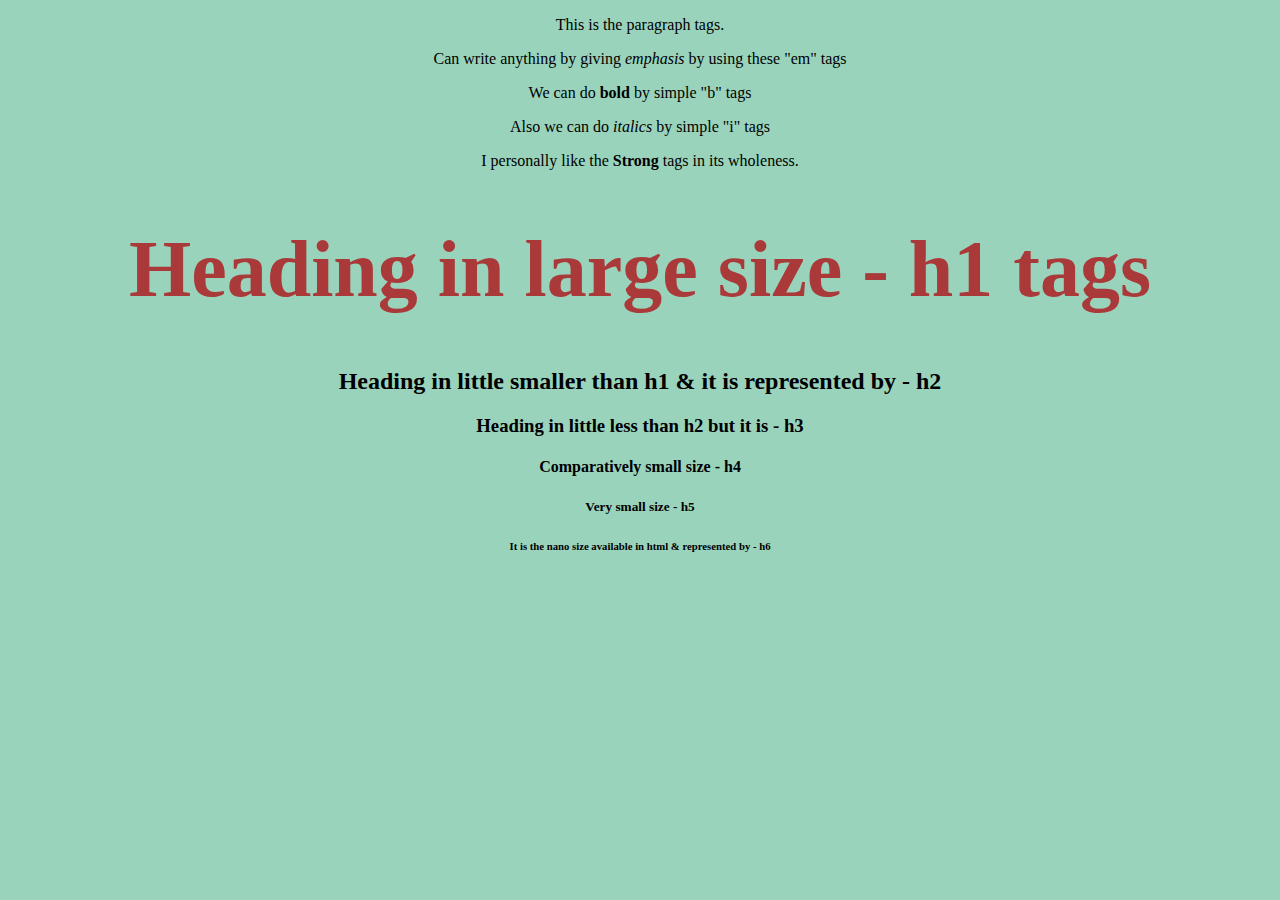
<file: Basics of HTML write up parameter.html>
<!DOCTYPE html>
<html lang="en" dir="ltr">
  <head>
    <meta charset="utf-8">
    <title>Basics Write Up Parameter</title>
    <link rel= "icon" href="CSS/favicon.ico">
    <link rel="stylesheet" href="CSS/style.css">
  </head>
  <body>
    <p>
      This is the paragraph tags.
      </p>

      <p>Can write anything by giving <em>emphasis</em> by using these "em" tags</p>

        <p>
          We can do <b>bold</b> by simple "b" tags
          </p>

          <p>
            Also we can do <i>italics</i> by simple "i" tags
            </p>

            <p>
              I personally like the <strong>Strong</strong> tags in its wholeness.
            </p>

            <h1>Heading in large size - h1 tags</h1>
            <h2>Heading in little smaller than h1 & it is represented by - h2</h2>
            <h3>Heading in little less than h2 but it is - h3</h3>
            <h4>Comparatively small size - h4</h4>
            <h5>Very small size - h5</h5>
            <h6>It is the nano size available in html & represented by - h6</h6>

  </body>
</html>
</file>
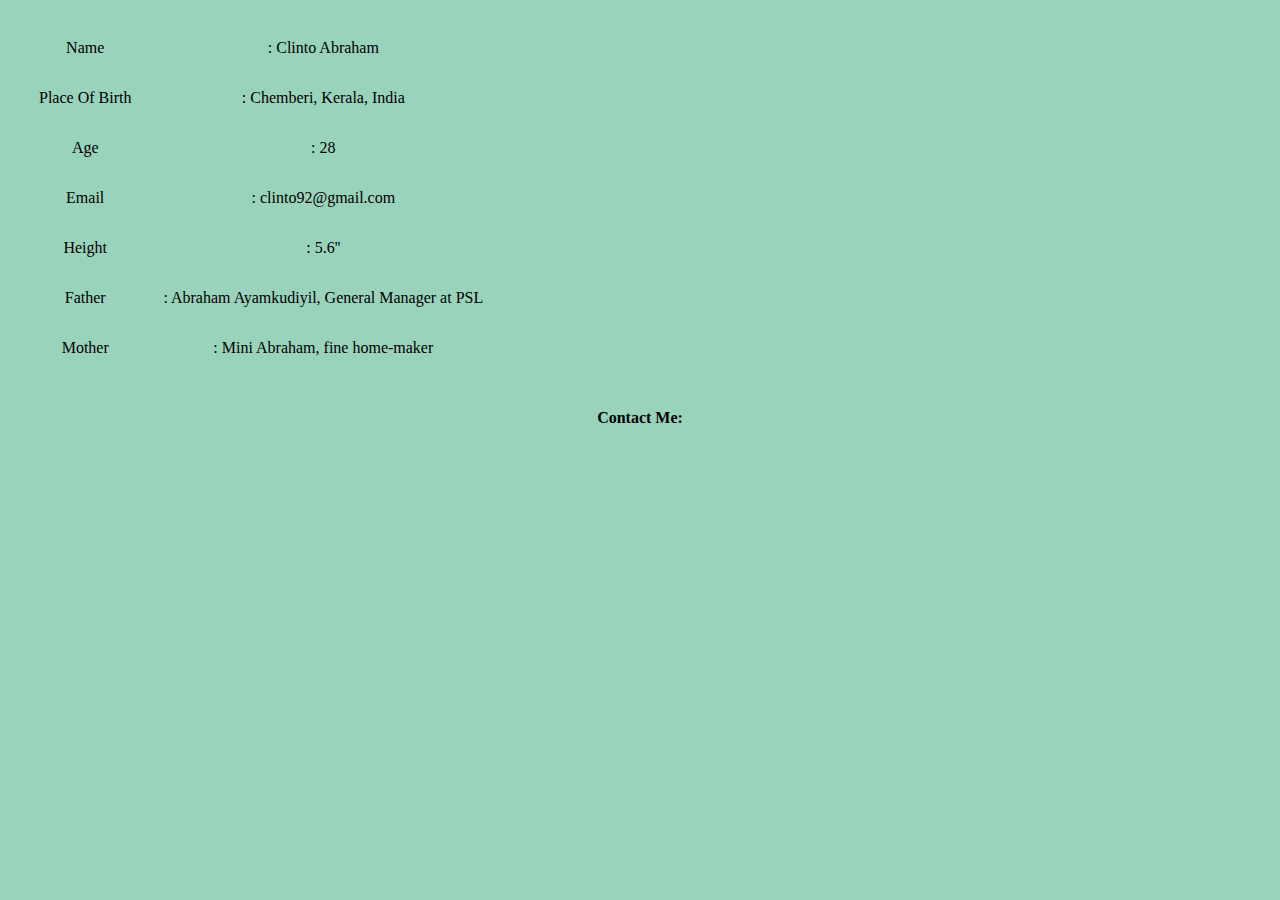
<file: Biodata.html>
<!DOCTYPE html>
<html lang="en" dir="ltr">
  <head>
    <meta charset="utf-8">
    <title>Biodata</title>
    <link rel= "icon" href="CSS/favicon.ico">
    <link rel="stylesheet" href="CSS/style.css">
  </head>
  <body>
    <table class="bioDataFont" cellspacing=30>
        <tbody>
           <tr>
             <td>Name</td>
             <td>: Clinto Abraham</td>
           </tr>
           <tr>
             <td>Place Of Birth</td>
             <td>: Chemberi, Kerala, India</td>
           </tr>
           <tr>
             <td>Age</td>
             <td>: 28</td>
           </tr>
           <tr>
             <td>Email</td>
             <td>: clinto92@gmail.com</td>
           </tr>
           <tr>
             <td>Height</td>
             <td>: 5.6''</td>
           </tr>
           <tr>
             <td>Father</td>
             <td>: Abraham Ayamkudiyil, General Manager at PSL</td>
           </tr>
           <tr>
             <td>Mother</td>
             <td>: Mini Abraham, fine home-maker</td>
           </tr>

        </tbody>
    </table>
    <h4>Contact Me:</h4>

    <form class="" action="index.html" method="post">

    </form>
  </body>
</html>
</file>
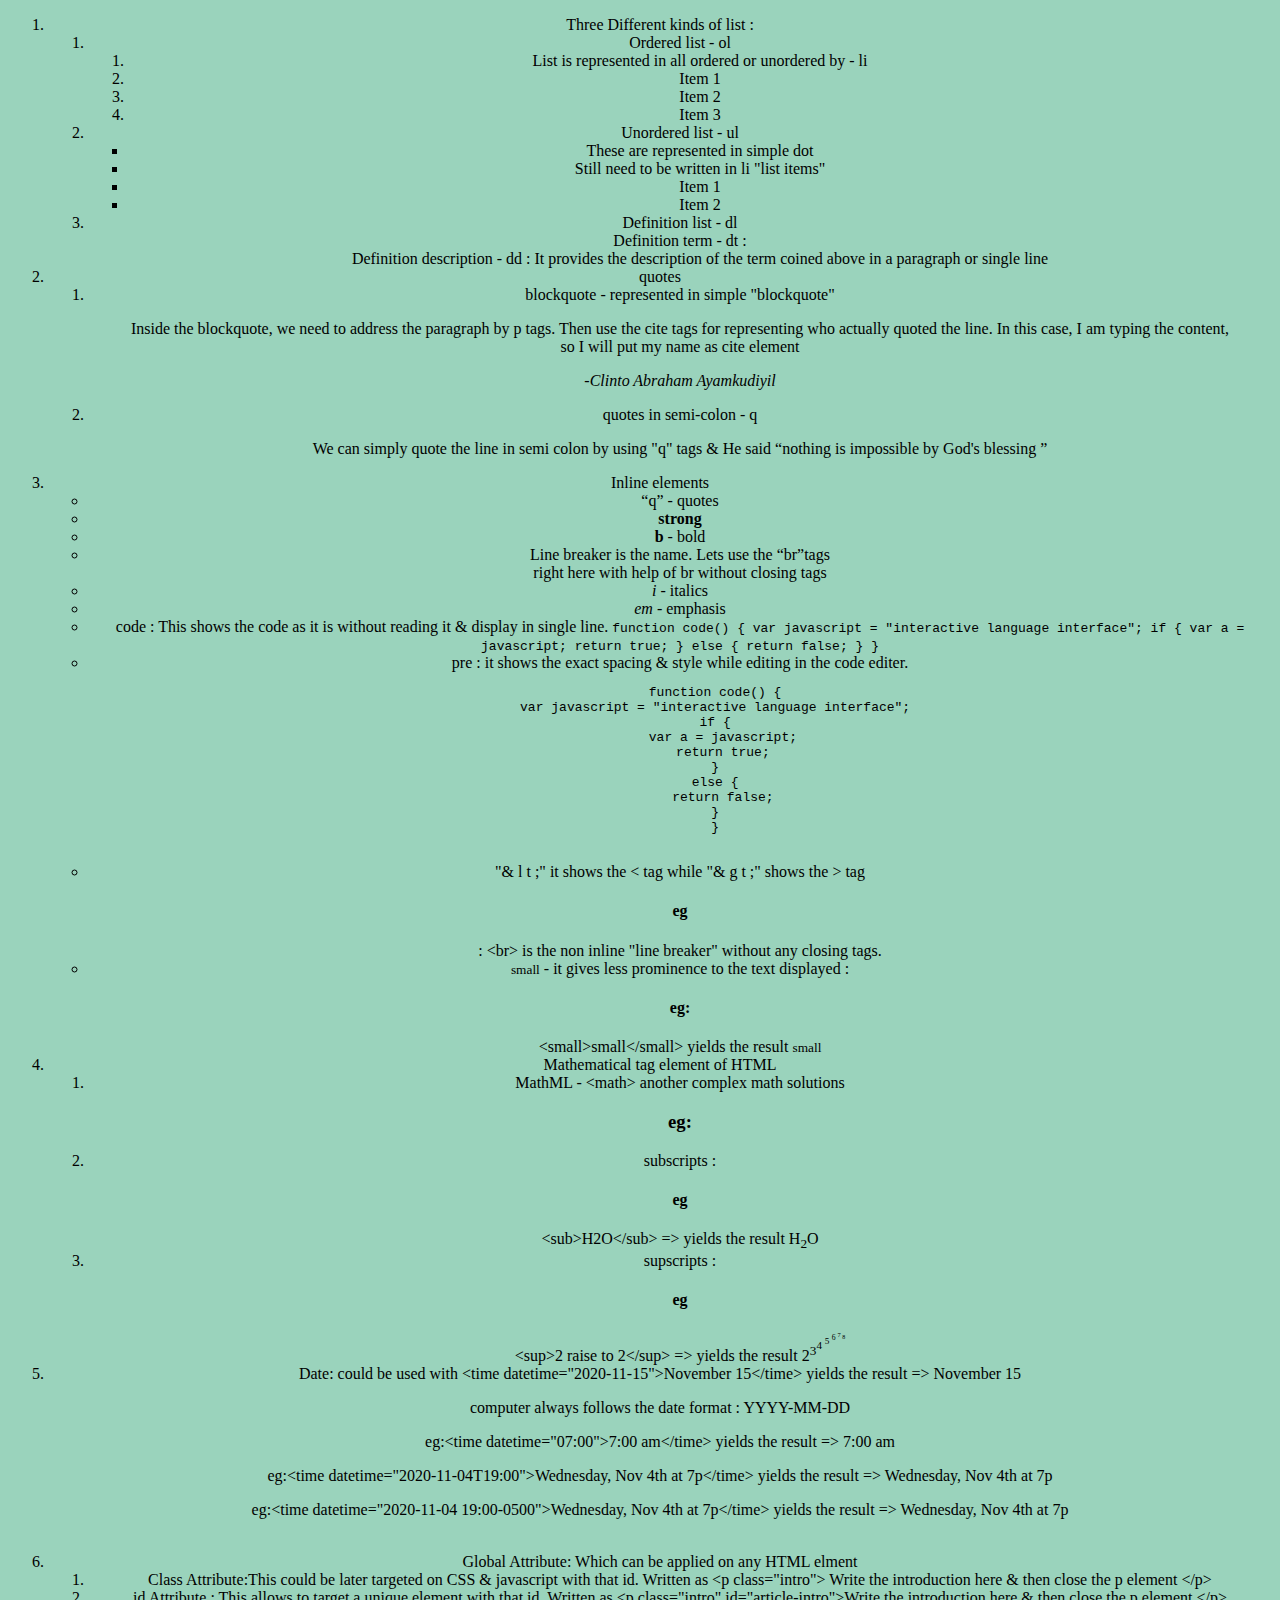
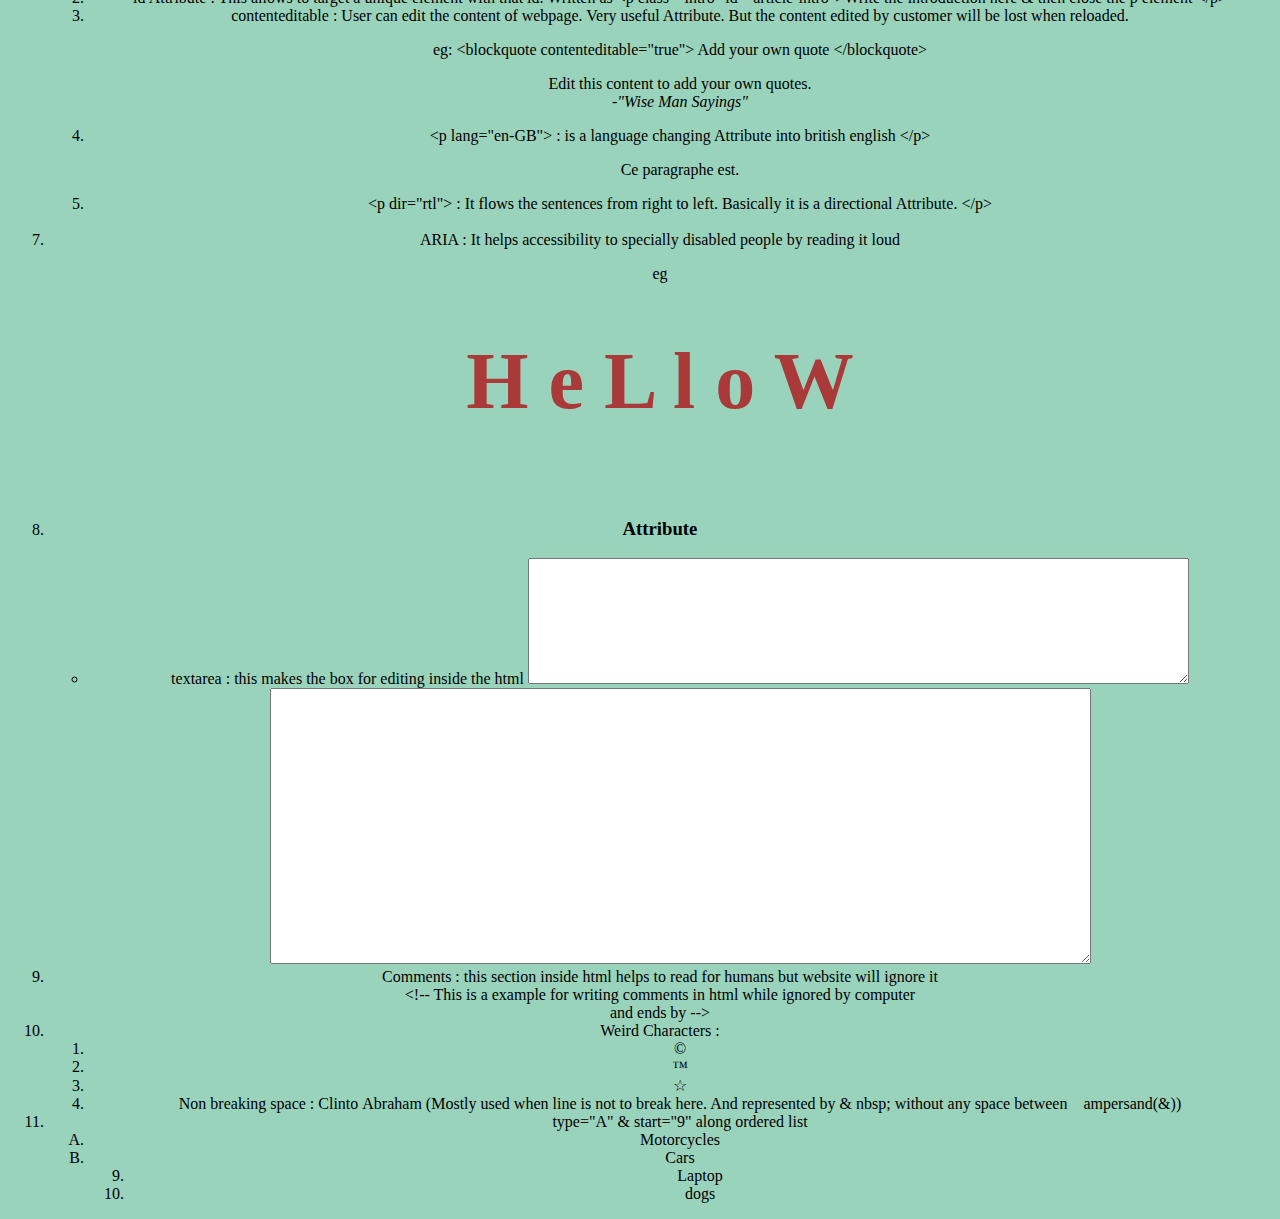
<file: Different tags list.html>
<!DOCTYPE html>
<html lang="en" dir="ltr">
  <head>
    <meta charset="utf-8">
    <title>Essential Html Tags</title>
    <link rel="stylesheet" href="CSS/style.css">
    <link rel="icon" href="CSS/favicon.ico">
  </head>
  <body>
  </ol>

          <title>HTML Tags</title>


  <ol>
  <li> Three Different kinds of list :
    <ol>
      <li>Ordered list - ol </li>
         <ol>
           <li>List is represented in all ordered or unordered by - li </li>
           <li>Item 1</li>
           <li>Item 2</li>
           <li>Item 3</li>
           </ol>
      <li>Unordered list - ul </li>
          <ul>
            <li>These are represented in simple dot </li>
            <li>Still need to be written in li "list items"</li>
            <li>Item 1</li>
            <li>Item 2</li>
          </ul>
      <li>Definition list - dl </li>
         <dl>
               <dt>
                Definition term - dt :
               </dt>
                    <dd>Definition description - dd : It provides the description of the term coined above in a paragraph or single line</dd>
         </dl>
    </ol>
  </li>

  <li>quotes
   <ol>
      <li>blockquote - represented in simple "blockquote"
        <blockquote>
        <p>Inside the blockquote, we need to address the paragraph by p tags. Then use the cite tags for representing who actually quoted the line. In this case, I am typing the content, so I will put my name as cite element</p>
        <cite>-Clinto Abraham Ayamkudiyil</cite>
        </blockquote>
      </li>
      <li>quotes in semi-colon - q
        <p>We can simply quote the line in semi colon by using "q" tags & He said <q>nothing is impossible by God's blessing </q> </p>
      </li>
   </ol>
  </li>

  <li>Inline elements
      <ul>
        <li><q>q</q> - quotes</li>
        <li><strong>strong</strong></li>
        <li><b>b</b> - bold</li>
        <li>Line breaker is the name. Lets use the <q>br</q>tags <br>right here with help of br without closing tags</li>
        <li><i>i</i> - italics </li>
        <li><em>em</em> - emphasis</li>
        <li>code : This shows the code as it is without reading it & display in single line.
                          <code>function code() {
                           var javascript = "interactive language interface";
                           if {
                             var a = javascript;
                             return true;
                           }
                           else {
                             return false;
                           }
        }
                          </code>
        </li>
        <li>pre : it shows the exact spacing & style while editing in the code editer. <br> <pre>
         function code() {
         var javascript = "interactive language interface";
         if {
           var a = javascript;
           return true;
         }
         else {
           return false;
         }
         }
        </pre></li>
        <li>"& l t ;" it shows the < tag while "& g t ;" shows the > tag <br>
            <h4>eg</h4>: &lt;br&gt; is the non inline "line breaker" without any closing tags.
            <li><small>small</small> - it gives less prominence to the text displayed :<br> <h4>eg:</h4> &lt;small&gt;small&lt;/small&gt; yields the result <small>small</small> </li>

        </li>
  </ul>
   </li>
   <li>Mathematical tag element of HTML
             <ol>


    <li>MathML - &lt;math&gt; another complex math solutions <br> <h3>eg:</h3></li>

    <li> subscripts : <br> <h4>eg</h4>&lt;sub&gt;H2O&lt;/sub&gt; => yields the result H<sub>2</sub>O</li>
    <li>supscripts : <br> <h4>eg</h4> &lt;sup&gt;2 raise to 2&lt;/sup&gt; => yields the result 2<sup>3<sup>4 <sup>5 <sup>6 <sup>7 <sub>8</sub></sup></sup></sup> </sup></sup> </li>
              </ol>
    </li>
    <li>Date: could be used with &lt;time datetime="2020-11-15"&gt;November 15&lt;/time&gt; yields the result => <time datetime="2020-11-15"> November 15</time></li>
    <p>computer always follows the date format : YYYY-MM-DD</p>
    <p>eg:&lt;time datetime="07:00"&gt;7:00 am&lt;/time&gt; yields the result => <time datetime="07:00">7:00 am</time> </p>
    <p>eg:&lt;time datetime="2020-11-04T19:00"&gt;Wednesday, Nov 4th at 7p&lt;/time&gt; yields the result => <time datetime="2020-11-04T19:00">Wednesday, Nov 4th at 7p</time></p>
    <p>eg:&lt;time datetime="2020-11-04 19:00-0500"&gt;Wednesday, Nov 4th at 7p&lt;/time&gt; yields the result => <time datetime="2020-11-04 19:00-0500">Wednesday, Nov 4th at 7p</time></p> <br>

    <li>Global Attribute: Which can be applied on any HTML elment
        <ol>
          <li>Class Attribute:This could be later targeted on CSS & javascript with that id. Written as &lt;p class="intro"&gt; Write the introduction here & then close the p element &lt;/p&gt;</li>
          <li>id Attribute : This allows to target a unique element with that id. Written as &lt;p class="intro" id="article-intro"&gt;Write the introduction here & then close the p element &lt;/p&gt;</li>
          <li>contenteditable : User can edit the content of webpage. Very useful Attribute. But the content edited by customer will be lost when reloaded. <p>eg: &lt;blockquote contenteditable="true"&gt; Add your own quote &lt;/blockquote&gt;</p>
          <blockquote contenteditable="true">
            Edit this content to add your own quotes. <br>
            <cite>-"Wise Man Sayings"</cite>
          </blockquote>
          </li>
          <li>&lt;p lang="en-GB"&gt; : is a language changing Attribute into british english &lt;/p&gt;
          <p lang="fr">
            Ce paragraphe est.
          </p>
          </li>
          <li>&lt;p dir="rtl"&gt; : It flows the sentences from right to left. Basically it is a directional Attribute. &lt;/p&gt;</li>
        </ol></li> <br>
        <li>ARIA : It helps accessibility to specially disabled people by reading it loud
        <p>eg</p>
        <h1 aria-label="Hello World">
          <div class="grid" aria-hidden="true">

            <span>H</span>
            <span>e</span>
            <span>L</span>
            <span>l</span>
            <span>o</span>

            <span>W</span>
           </div>
        </h1>
        </li> <br>
        <li><h3>Attribute</h3>
          <ul>
            <li>textarea : this makes the box for editing inside the html
            <textarea name="<h1>Hello</h1>" rows="8" cols="80"></textarea>
            <textarea name="World" rows="18" cols="100"></textarea>
            </li>
          </ul>
        </li>
        <li>Comments : this section inside html helps to read for humans but website will ignore it <br>
          &lt;!-- This is a example for writing comments in html while ignored by computer
          <br>and ends by --&gt;
        </li>
        <li>Weird Characters :
          <ol>
            <li>&copy;</li>
            <li>&trade;</li>
            <li>&star;</li>
            <li>Non breaking space : Clinto&nbsp;Abraham (Mostly used when line is not to break&nbsp;here. And represented by  & nbsp; without any space between &nbsp;&nbsp;&nbsp;ampersand(&))</li>
          </ol>
        </li>
  <li><ol type="A"> type="A" & start="9" along ordered list
    <li>Motorcycles</li>
    <li>Cars</li>
    <ol start="9">
      <li>Laptop</li>
      <li>dogs</li>
    </ol>
  </ol></li>
  </ol>

  </body>
</html>
</file>
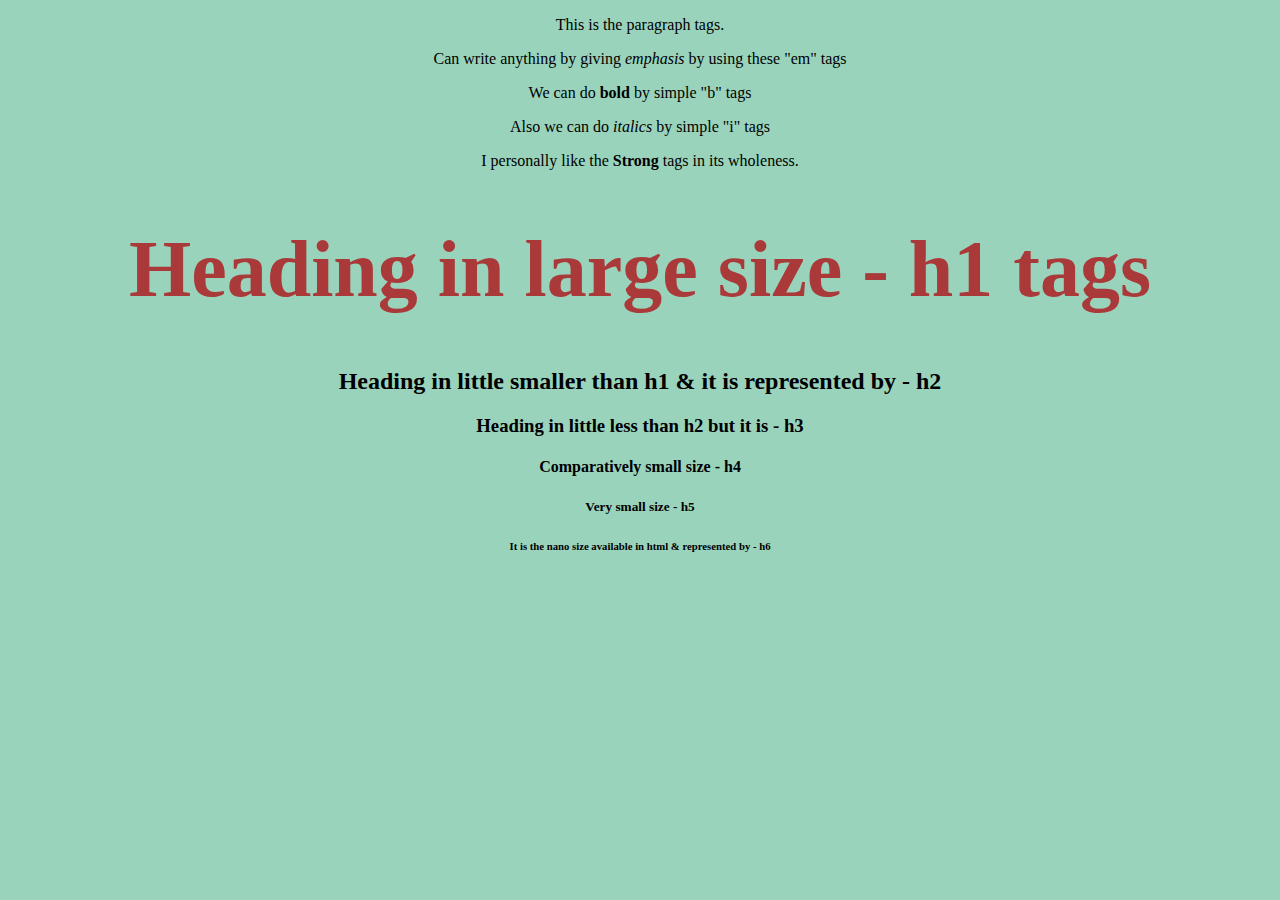
<file: font.html>
<!DOCTYPE html>
<html lang="en" dir="ltr">
  <head>
    <meta charset="utf-8">
    <title>Clinto Tags Info</title>
    <link rel= "icon" href="CSS/favicon.ico">
    <link rel="stylesheet" href="CSS/style.css">
  </head>
  <body>
    <p>
      This is the paragraph tags.
      </p>

      <p>Can write anything by giving <em>emphasis</em> by using these "em" tags</p>

        <p>
          We can do <b>bold</b> by simple "b" tags
          </p>

          <p>
            Also we can do <i>italics</i> by simple "i" tags
            </p>

            <p>
              I personally like the <strong>Strong</strong> tags in its wholeness.
            </p>

            <h1>Heading in large size - h1 tags</h1>
            <h2>Heading in little smaller than h1 & it is represented by - h2</h2>
            <h3>Heading in little less than h2 but it is - h3</h3>
            <h4>Comparatively small size - h4</h4>
            <h5>Very small size - h5</h5>
            <h6>It is the nano size available in html & represented by - h6</h6>

            <title>HTML Tags</title>

  </body>
</html>
</file>
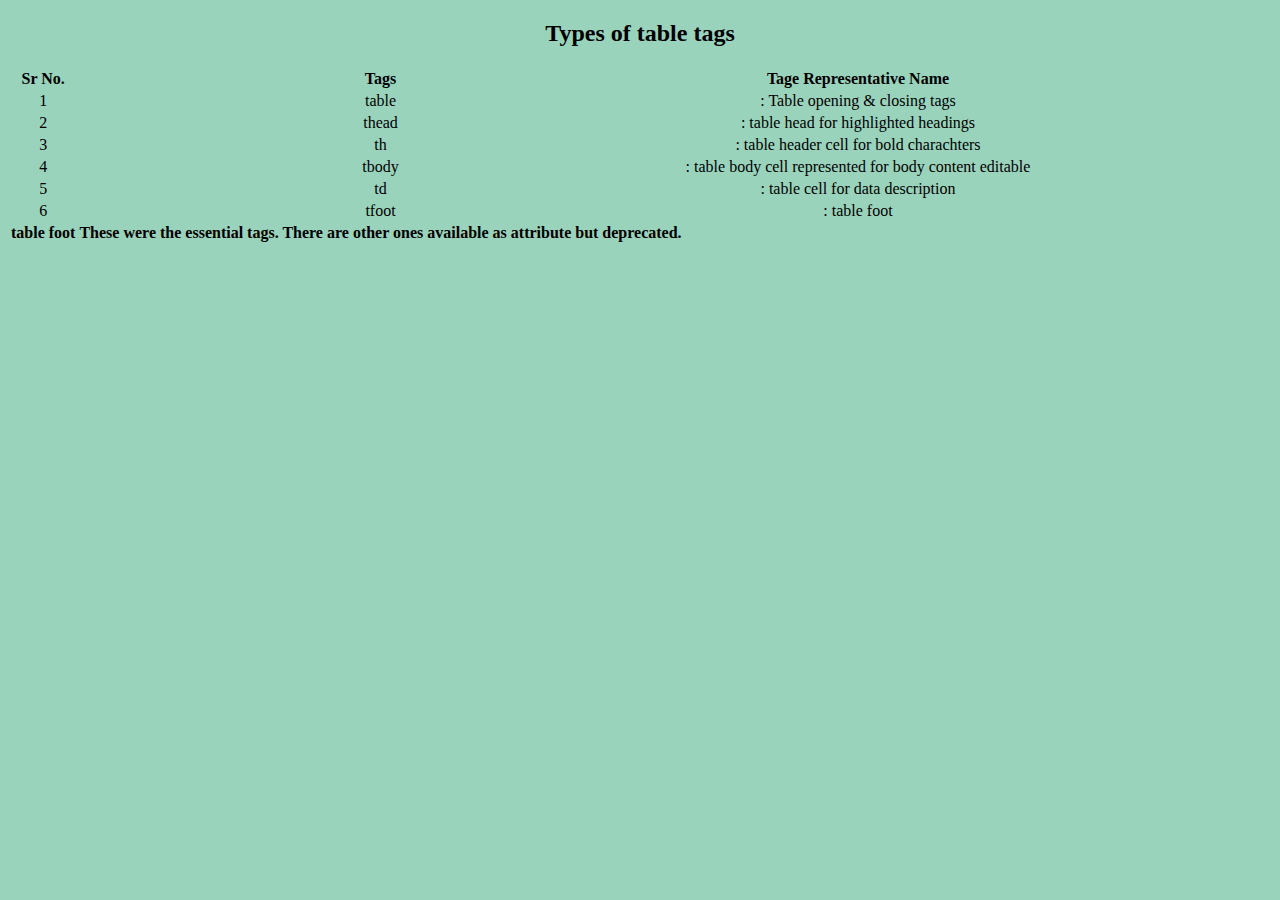
<file: tables.html>
<!DOCTYPE html>
<html lang="en" dir="ltr">
  <head>
    <meta charset="utf-8">
    <title>Table Classification</title>
    <link rel= "icon" href="CSS/favicon.ico">
    <link rel="stylesheet" href="CSS/style.css">
  </head>
  <body>

    <h2>Types of table tags</h2>
    <table>
      <thead>
        <th>Sr No.</th>
        <th>Tags</th>
        <th>Tage Representative Name</th>
      </thead>
      <tbody>
        <tr>
          <td>1</td>
          <td>table</td>
          <td>: Table opening & closing tags</td>
        </tr>
        <tr>
          <td>2</td>
          <td>thead</td>
          <td>: table head for highlighted headings</td>
        </tr>
        <tr>
          <td>3</td>
          <td>th</td>
          <td>: table header cell for bold charachters</td>
        </tr>
        <tr>
          <td>4</td>
          <td>tbody</td>
          <td>: table body cell represented for body content editable </td>
        </tr>
        <tr>
          <td>5</td>
          <td>td</td>
          <td>: table cell for data description</td>
        </tr>
        <tr>
          <td>6</td>
          <td>tfoot</td>
          <td>: table foot</td>
        </tr>
      </tbody>
      <tfoot>
        <th>table foot</th>
        <th>These were the essential tags. There are other ones available as attribute but deprecated.</th>
      </tfoot>
    </table>
  </body>
</html>
</file>
<file: CSS/style.css>
.sign-up{
  float: right;
}

.iPlayWithCode{
  width: 300px;
  height: 300px;
  border-radius: 100%;
}


.ladder-3{
  background-color: #d35d6e;
  position: absolute;
  right: 50px;
  top: 700px;
  width: 300px;
  height: 300px;
}

.JS-heading{
  display: inline;
  padding-top: 10px;
  text-decoration: overline;
  text-shadow: #FC0 1px 0 10px;
}

.ladder-2{
  background-color: #f05454;
  position: absolute;
  right: 350px;
  top: 1000px;
  width: 300px;
  height: 300px;
}

.CSS-heading{
  text-decoration: overline;
  display: inline;
  padding-top: 10px;
  text-shadow: #16a596 1px 0 10px;
}

.ladder-1{
  align-self: center;
  background-color: #ffc85c;
  position: absolute;
  right: 650px;
  top: 1300px;
  width: 300px;
  height: 300px;
}

.HTML-heading{
  color: #34626c;
  display: inline;
  text-decoration: overline;
  padding-top: 10px;
  text-shadow: #d35d6e 1px 0 10px;
}

.ladder-image-gif{
  position: absolute;
  width: 300px;
  height: 300px;
  top: 1600px;
  right: 950px;
}

.contact-author-button{
  padding-bottom: 30px;
}

.btn-1 {
  background: #37e8df;
  background-image: -webkit-linear-gradient(top, #37e8df, #1775b0);
  background-image: -moz-linear-gradient(top, #37e8df, #1775b0);
  background-image: -ms-linear-gradient(top, #37e8df, #1775b0);
  background-image: -o-linear-gradient(top, #37e8df, #1775b0);
  background-image: linear-gradient(to bottom, #37e8df, #1775b0);
  -webkit-border-radius: 48;
  -moz-border-radius: 48;
  border-radius: 48px;
  font-family: Arial;
  color: #ffffff;
  font-size: 20px;
  padding: 10px 20px 10px 20px;
  text-decoration: none;
}

.btn-1:hover {
  background: #c1d1c3;
  background-image: -webkit-linear-gradient(top, #c1d1c3, #69dbd5);
  background-image: -moz-linear-gradient(top, #c1d1c3, #69dbd5);
  background-image: -ms-linear-gradient(top, #c1d1c3, #69dbd5);
  background-image: -o-linear-gradient(top, #c1d1c3, #69dbd5);
  background-image: linear-gradient(to bottom, #c1d1c3, #69dbd5);
  text-decoration: none;
}

.bottom-container{
  background-color: #a4b787;
  text-align: center;
  padding: 50px 0 20px;
  position: relative;
  top: 1600px;
}

.footer-link{
  color: #495464;
  text-decoration: none;
}

.copyright{
  color: #f4f4f2;
  font-size: 0.75rem;
}

body{
  background-color: #9ad3bc;
  text-align: center;
}

h1 {
    color: #aa3a3a;
    font-size: 5em;
}
</file>
